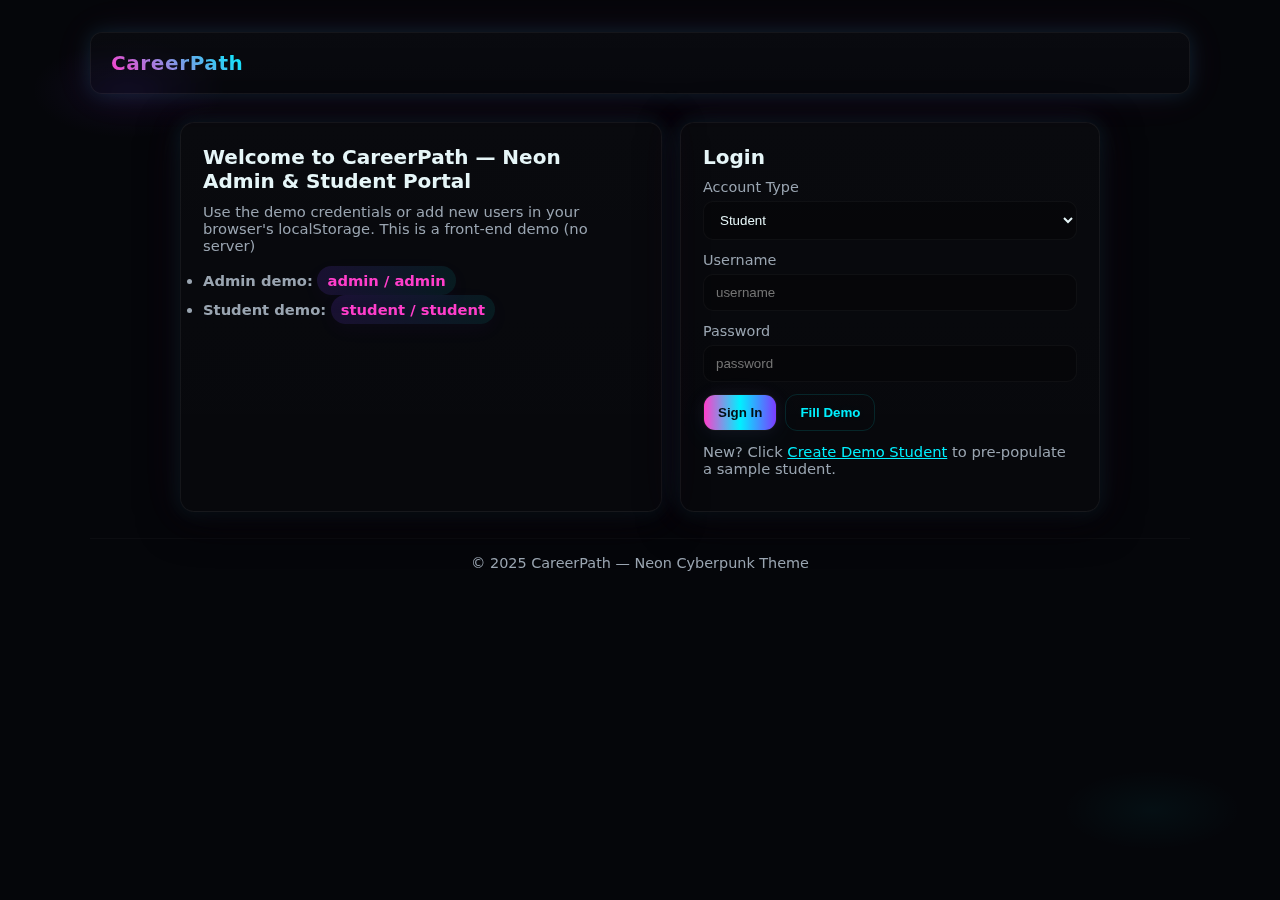
<file: carrer workspace/admin_dashboard.html>
<!doctype html>
<html>
<head>
  <meta charset="utf-8">
  <title>Admin — CareerPath</title>
  <meta name="viewport" content="width=device-width,initial-scale=1">
  <link rel="stylesheet" href="style.css">
</head>
<body>
  <div class="container">
    <header class="navbar">
      <div class="logo">CareerPath — Admin</div>
      <div class="nav-links">
        <a href="login.html" id="logout">Logout</a>
      </div>
    </header>

    <div class="grid-2 container" style="margin-top:20px">
      <aside class="side card">
        <div class="avatar">
          <img src="https://avatars.dicebear.com/api/adventurer/admin.svg" alt="admin">
          <div>
            <div class="username">Administrator</div>
            <div class="meta">Manage tests • View student eligibility</div>
          </div>
        </div>

        <div style="margin-top:12px">
          <button class="btn btn-primary" id="addDemoQ">Add Demo Question</button>
          <button class="btn btn-ghost" id="clearAll" style="margin-left:8px">Clear All Results</button>
        </div>

        <div style="margin-top:14px">
          <h4 class="h2">Eligibility Thresholds</h4>
          <div id="thresholdsWrap"></div>
          <div style="margin-top:8px">
            <button class="btn" id="saveThresholds">Save Thresholds</button>
          </div>
        </div>
      </aside>

      <main>
        <div class="card">
          <h3 class="h2">Question Bank</h3>
          <div id="questionsList"></div>

          <div style="margin-top:12px">
            <h4 class="p-muted">Add Question</h4>
            <div class="form-row"><label>Question text</label><input id="newQtext" type="text" placeholder="Type question..."></div>
            <div class="form-row"><label>Category mapping (Agree → category)</label>
              <select id="mapAgree"><option value="tech">Tech</option><option value="creative">Creative</option><option value="business">Business</option><option value="social">Social</option></select>
            </div>
            <div style="display:flex;gap:8px">
              <button class="btn btn-primary" id="addQbtn">Add Question</button>
            </div>
          </div>
        </div>

        <div class="card" style="margin-top:16px">
          <h3 class="h2">Student Results</h3>
          <table class="table" id="resultsTbl">
            <thead><tr><th>Student</th><th>Top Domain</th><th>Score (%)</th><th>Date</th></tr></thead>
            <tbody></tbody>
          </table>
        </div>
      </main>
    </div>

    <footer class="footer">Admin panel — All changes saved to browser localStorage</footer>
  </div>

<script>
  // protect admin route
  if(sessionStorage.getItem('role')!=='admin'){ alert('Not logged in as admin'); window.location='login.html'; }

  function loadQuestions(){
    const box = document.getElementById('questionsList'); box.innerHTML='';
    const qs = JSON.parse(localStorage.getItem('questions')||'[]');
    qs.forEach((q,i)=>{
      const div = document.createElement('div'); div.className='qcard';
      div.innerHTML = `<div style="display:flex;justify-content:space-between;align-items:center">
        <div><strong>${i+1}.</strong> ${q.text}</div>
        <div><button class="btn" data-i="${i}" onclick="removeQ(${i})">Delete</button></div>
      </div>
      <div style="margin-top:8px;color:var(--muted);font-size:0.92rem">Agree -> ${q.category[0]}, Neutral -> ${q.category[1]}, Disagree -> ${q.category[2]}</div>`;
      box.appendChild(div);
    });
  }

  function removeQ(i){
    const qs = JSON.parse(localStorage.getItem('questions')||'[]'); qs.splice(i,1);
    localStorage.setItem('questions', JSON.stringify(qs)); loadQuestions();
  }

  document.getElementById('addQbtn').addEventListener('click', ()=>{
    const text = document.getElementById('newQtext').value.trim();
    const agreeCat = document.getElementById('mapAgree').value;
    if(!text){ alert('Enter question text'); return; }
    const qs = JSON.parse(localStorage.getItem('questions')||'[]');
    const id = qs.length? (qs[qs.length-1].id+1):1;
    // mapping agree->selected, neutral & disagree default to neutral & other
    const neutral = 'neutral';
    const disagree = (agreeCat==='tech')? 'business' : (agreeCat==='creative')? 'tech' : 'tech';
    qs.push({id:id, text:text, options:['Agree','Neutral','Disagree'], category:[agreeCat, neutral, disagree]});
    localStorage.setItem('questions', JSON.stringify(qs));
    document.getElementById('newQtext').value=''; loadQuestions();
  });

  document.getElementById('addDemoQ').addEventListener('click', ()=>{
    const qs = JSON.parse(localStorage.getItem('questions')||'[]');
    qs.push({id:Date.now(), text:"I enjoy exploring futuristic tech and gadgets.", options:['Agree','Neutral','Disagree'], category:['tech','neutral','creative']});
    localStorage.setItem('questions', JSON.stringify(qs));
    loadQuestions();
  });

  function loadResultsTable(){
    const tbody = document.querySelector('#resultsTbl tbody'); tbody.innerHTML='';
    const students = JSON.parse(localStorage.getItem('students')||'[]');
    students.forEach(s=>{
      (s.results||[]).forEach(r=>{
        const tr = document.createElement('tr'); tr.className='row-highlight';
        tr.innerHTML = `<td>${s.name||s.username}</td><td>${r.top}</td><td>${r.score}</td><td>${new Date(r.date).toLocaleString()}</td>`;
        tbody.appendChild(tr);
      });
    });
  }

  // thresholds UI
  function loadThresholds(){
    const wrap = document.getElementById('thresholdsWrap'); wrap.innerHTML='';
    const t = JSON.parse(localStorage.getItem('thresholds')||'{}');
    for(const k of ['tech','creative','business','social']){
      const div = document.createElement('div'); div.className='form-row';
      div.innerHTML = `<label>${k.toUpperCase()} threshold (%)</label><input type="text" data-key="${k}" value="${t[k]||0}">`;
      wrap.appendChild(div);
    }
  }

  document.getElementById('saveThresholds').addEventListener('click', ()=>{
    const inputs = document.querySelectorAll('#thresholdsWrap input');
    const t = {};
    inputs.forEach(i=> t[i.dataset.key] = Number(i.value)||0);
    localStorage.setItem('thresholds', JSON.stringify(t));
    alert('Thresholds saved.');
  });

  document.getElementById('clearAll').addEventListener('click', ()=>{
    if(confirm('Clear all student results?')) {
      const students = JSON.parse(localStorage.getItem('students')||'[]');
      students.forEach(s=> s.results=[]);
      localStorage.setItem('students', JSON.stringify(students));
      loadResultsTable();
      alert('Cleared.');
    }
  });

  document.getElementById('logout').addEventListener('click', ()=>{ sessionStorage.clear(); });

  // initial load
  loadQuestions(); loadResultsTable(); loadThresholds();
</script>
</body>
</html>
</file>
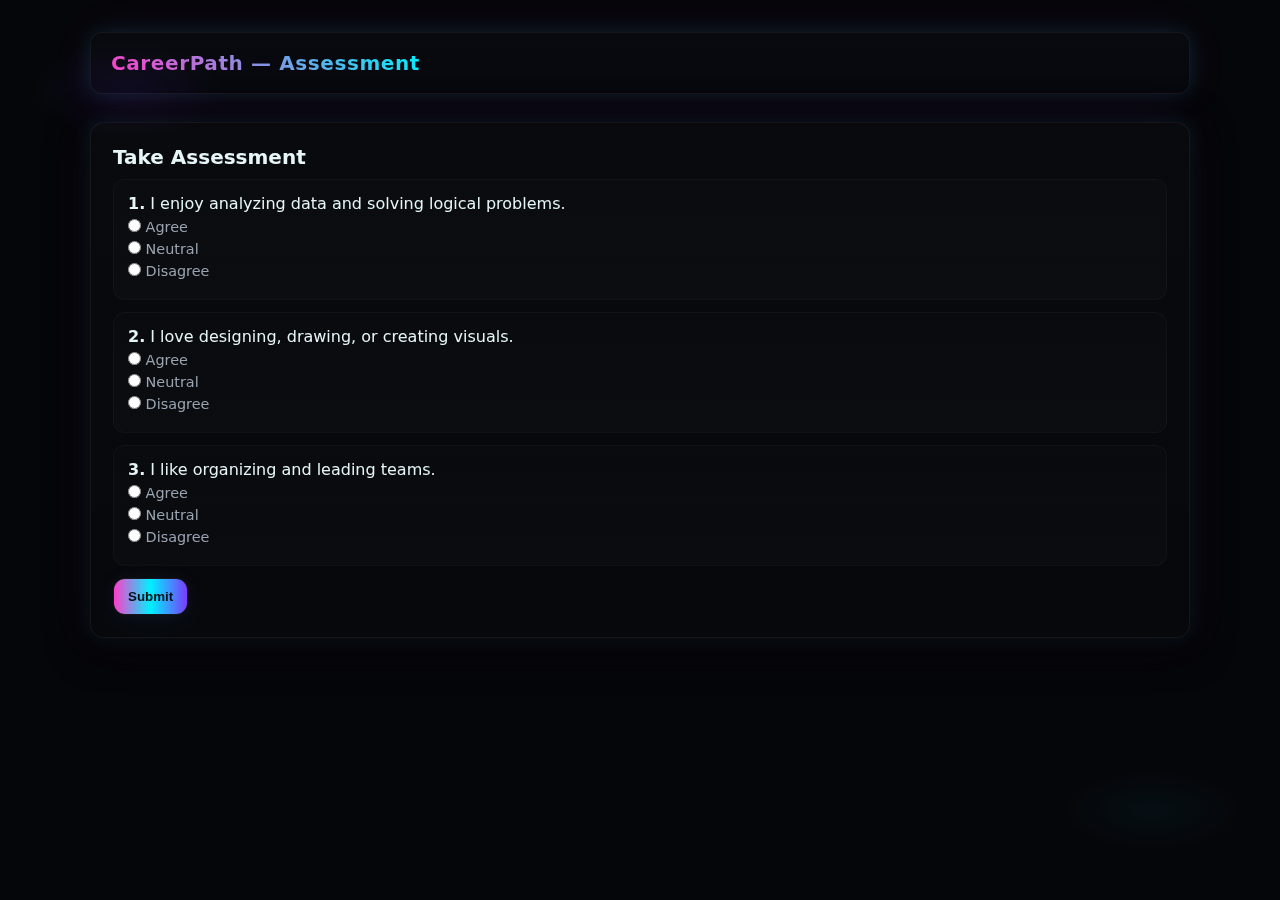
<file: carrer workspace/assessment.html>
<!doctype html>
<html>
<head>
  <meta charset="utf-8">
  <title>Assessment — CareerPath</title>
  <meta name="viewport" content="width=device-width,initial-scale=1">
  <link rel="stylesheet" href="style.css">
</head>
<body>
  <div class="container">
    <header class="navbar"><div class="logo">CareerPath — Assessment</div></header>
    <div class="card" style="margin-top:18px">
      <h3 class="h2">Take Assessment</h3>
      <div id="quizWrap"></div>
    </div>
  </div>

<script>
  // loads questions and show; on submit stores result to currently logged-in student (if any)
  const qs = JSON.parse(localStorage.getItem('questions')||'[]');
  const wrap = document.getElementById('quizWrap');
  if(!qs.length){ wrap.innerHTML='<p>No questions available.</p>'; }
  else {
    const form = document.createElement('form');
    qs.forEach(q=>{
      const card = document.createElement('div'); card.className='qcard';
      card.innerHTML = `<p><strong>${q.id}.</strong> ${q.text}</p>`;
      q.options.forEach((opt,oi)=> card.innerHTML += `<label style="display:block;margin:6px 0"><input type="radio" name="q_${q.id}" value="${q.category[oi]}"> ${opt}</label>`);
      form.appendChild(card);
    });
    const sub = document.createElement('button'); sub.className='btn btn-primary'; sub.type='submit'; sub.textContent='Submit';
    form.appendChild(sub); wrap.appendChild(form);

    form.addEventListener('submit', e=>{
      e.preventDefault();
      const fd = new FormData(form);
      const cnt = {};
      let total=0;
      for(const [k,v] of fd.entries()){ cnt[v]=(cnt[v]||0)+1; total++; }
      let top='General', topScore=-1; ['tech','creative','business','social'].forEach(d=>{ const s = Math.round((cnt[d]||0)/total*100); if(s>topScore){topScore=s; top=d.charAt(0).toUpperCase()+d.slice(1)} });
      const result = {top: top, score: topScore, detail: cnt, date: new Date().toISOString()};
      const username = sessionStorage.getItem('user') || prompt('Enter username to store result:');
      if(!username){ alert('No username'); return; }
      const studs = JSON.parse(localStorage.getItem('students')||'[]'); const idx = studs.findIndex(s=>s.username===username);
      if(idx>=0){ studs[idx].results = studs[idx].results||[]; studs[idx].results.unshift(result); localStorage.setItem('students', JSON.stringify(studs)); }
      else { studs.push({username:username,password:'',name:username,results:[result]}); localStorage.setItem('students', JSON.stringify(studs)); }
      alert('Saved result for '+username);
      window.location.href='student_dashboard.html';
    });
  }
</script>
</body>
</html>
</file>
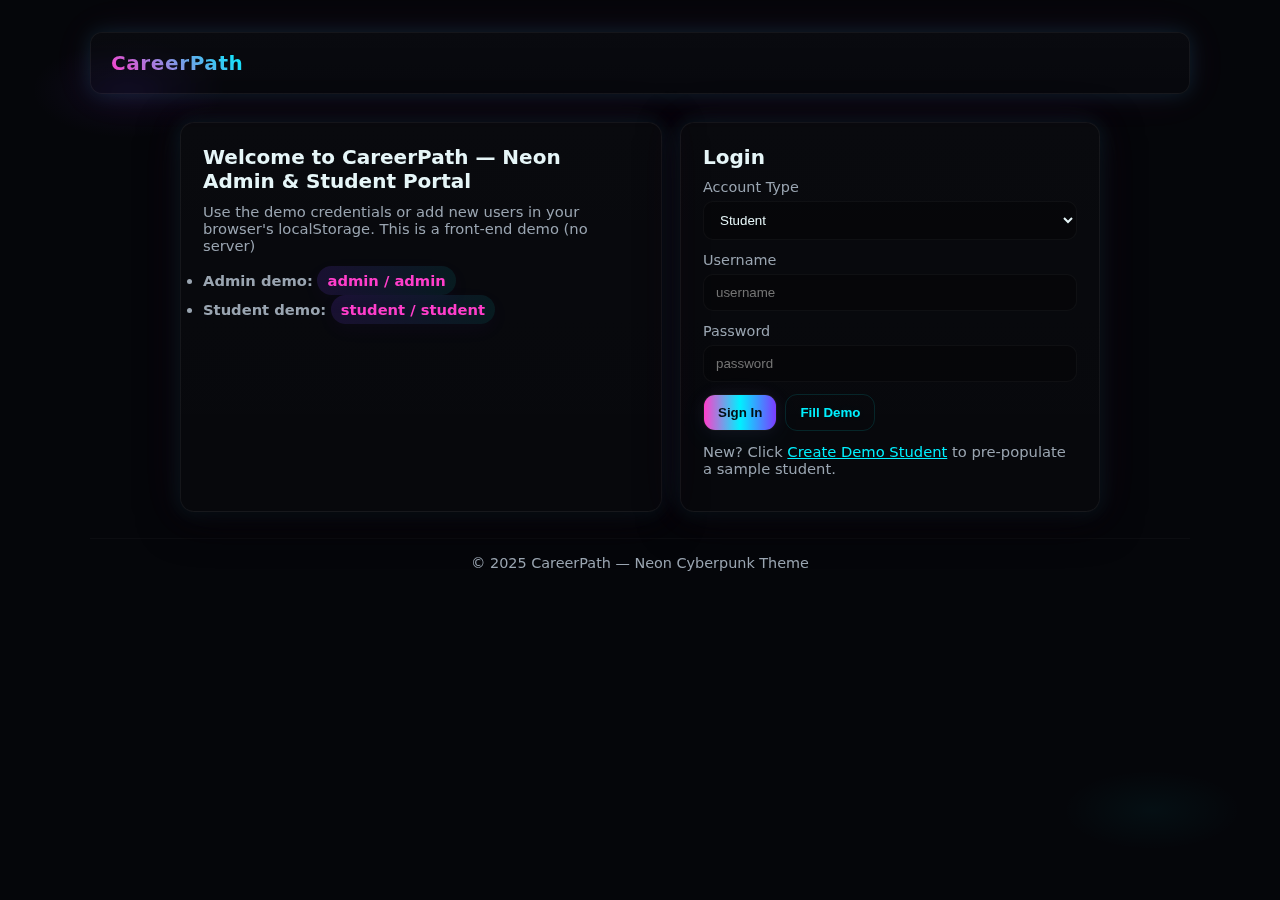
<file: carrer workspace/login.html>
<!doctype html>
<html>
<head>
  <meta charset="utf-8" />
  <title>CareerPath — Login</title>
  <meta name="viewport" content="width=device-width,initial-scale=1" />
  <link rel="stylesheet" href="style.css">
</head>
<body>
  <div class="container">
    <header class="navbar">
      <div class="logo">CareerPath</div>
      <div class="nav-links">
      </div>
    </header>

    <div style="max-width:920px;margin:20px auto;display:grid;grid-template-columns:1fr 420px;gap:18px">
      <div class="card">
        <h3 class="h2">Welcome to CareerPath — Neon Admin & Student Portal</h3>
        <p class="p-muted">Use the demo credentials or add new users in your browser's localStorage. This is a front-end demo (no server)</p>
        <ul class="p-muted">
          <li><strong>Admin demo:</strong> <span class="badge">admin / admin</span></li>
          <li><strong>Student demo:</strong> <span class="badge">student / student</span></li>
        </ul>
      </div>

      <div class="card">
        <h3 class="h2">Login</h3>
        <div class="form-row">
          <label>Account Type</label>
          <select id="role">
            <option value="student">Student</option>
            <option value="admin">Admin</option>
          </select>
        </div>
        <div class="form-row">
          <label>Username</label>
          <input id="username" type="text" placeholder="username">
        </div>
        <div class="form-row">
          <label>Password</label>
          <input id="password" type="password" placeholder="password">
        </div>
        <div style="display:flex;gap:8px;align-items:center;margin-top:10px">
          <button class="btn btn-primary" id="loginBtn">Sign In</button>
          <button class="btn btn-ghost" id="demoFill">Fill Demo</button>
        </div>
        <p class="p-muted" style="margin-top:12px">New? Click <a href="#" id="createDemo" style="color:var(--neon-cyan)">Create Demo Student</a> to pre-populate a sample student.</p>
      </div>
    </div>

    <footer class="footer">© 2025 CareerPath — Neon Cyberpunk Theme</footer>
  </div>

<script>
  // small demo auth (client-side only)
  document.getElementById('demoFill').addEventListener('click', () => {
    const role = document.getElementById('role').value;
    if(role==='admin'){ document.getElementById('username').value='admin'; document.getElementById('password').value='admin'; }
    else { document.getElementById('username').value='student'; document.getElementById('password').value='student'; }
  });

  document.getElementById('createDemo').addEventListener('click', (e)=>{
    e.preventDefault();
    // create demo student in localStorage
    const students = JSON.parse(localStorage.getItem('students')||'[]');
    if(!students.find(s=>s.username==='student')){
      students.push({username:'student',password:'student',name:'Demo Student',email:'demo@student.com',results:[]});
      localStorage.setItem('students', JSON.stringify(students));
      alert('Demo student created. Use student / student to login.');
    } else alert('Demo student already exists.');
  });

  document.getElementById('loginBtn').addEventListener('click', ()=>{
    const role = document.getElementById('role').value;
    const u = document.getElementById('username').value.trim();
    const p = document.getElementById('password').value.trim();
    if(!u||!p){ alert('Please enter username & password'); return; }

    if(role==='admin'){
      if(u==='admin' && p==='admin'){
        sessionStorage.setItem('role','admin'); sessionStorage.setItem('user','admin');
        window.location.href='admin_dashboard.html';
      } else {
        alert('Invalid admin credentials. Demo: admin/admin');
      }
    } else {
      // student auth against localStorage students array
      const students = JSON.parse(localStorage.getItem('students')||'[]');
      const found = students.find(s=>s.username===u && s.password===p);
      if(found){
        sessionStorage.setItem('role','student'); sessionStorage.setItem('user',u);
        window.location.href='student_dashboard.html';
      } else {
        alert('Student not found. Create demo student or register via admin.');
      }
    }
  });

  // bootstrap sample questions if none exist
  (function seed(){
    if(!localStorage.getItem('questions')){
      const q = [
        {id:1,text:"I enjoy analyzing data and solving logical problems.",options:['Agree','Neutral','Disagree'],category:['tech','neutral','business']},
        {id:2,text:"I love designing, drawing, or creating visuals.",options:['Agree','Neutral','Disagree'],category:['creative','neutral','tech']},
        {id:3,text:"I like organizing and leading teams.",options:['Agree','Neutral','Disagree'],category:['business','neutral','social']}
      ];
      localStorage.setItem('questions', JSON.stringify(q));
    }
    if(!localStorage.getItem('thresholds')){
      // minimal eligibility defaults (score percentage per domain)
      localStorage.setItem('thresholds', JSON.stringify({tech:50,creative:40,business:40,social:40}));
    }
    if(!localStorage.getItem('students')){
      localStorage.setItem('students', JSON.stringify([
        {username:'student',password:'student',name:'Demo Student',email:'demo@student.com',results:[]}
      ]));
    }
  })();
</script>
</body>
</html>
</file>
<file: carrer workspace/style.css>
/* style.css — Neon Cyberpunk Theme */
:root{
  --bg:#05060a;
  --panel: rgba(8,10,18,0.55);
  --glass: rgba(255,255,255,0.03);
  --neon-cyan: #00f0ff;
  --neon-pink: #ff3ecb;
  --neon-purple: #7b3cff;
  --accent: linear-gradient(90deg,var(--neon-pink),var(--neon-cyan),var(--neon-purple));
  --glass-border: rgba(255,255,255,0.06);
  --muted:#9aa5b1;
  --glow: 0 0 20px rgba(0,240,255,0.12), 0 0 40px rgba(255,62,203,0.08);
  --radius:14px;
  --container-w: 1100px;
  font-family: 'Poppins', system-ui, -apple-system, "Segoe UI", Roboto, "Helvetica Neue", Arial;
}

/* Reset */
*{box-sizing:border-box;margin:0;padding:0}
html,body{height:100%}
body{
  background:
    radial-gradient(1200px 600px at 10% 10%, rgba(123,60,255,0.08), transparent 8%),
    radial-gradient(900px 400px at 90% 90%, rgba(0,240,255,0.04), transparent 10%),
    var(--bg);
  color:#e6f6f8;
  -webkit-font-smoothing:antialiased;
  -moz-osx-font-smoothing:grayscale;
  padding:32px 20px;
  min-height:100vh;
}

/* Container */
.container{
  width: min(96%, var(--container-w));
  margin: 0 auto;
}

/* Neon header */
.navbar{
  display:flex;
  align-items:center;
  justify-content:space-between;
  padding:18px 20px;
  background: linear-gradient(180deg, rgba(255,255,255,0.02), rgba(255,255,255,0.01));
  border-radius: 12px;
  border: 1px solid var(--glass-border);
  box-shadow: var(--glow);
  backdrop-filter: blur(6px) saturate(120%);
  margin-bottom: 28px;
}
.logo{
  font-weight:700;
  font-size:1.25rem;
  letter-spacing:0.6px;
  background: -webkit-linear-gradient(45deg,var(--neon-pink),var(--neon-cyan));
  -webkit-background-clip:text; background-clip:text; color:transparent;
}
.nav-links a{
  color:var(--muted);
  margin-left:14px;
  text-decoration:none;
  font-weight:600;
}
.nav-links a:hover{
  color:var(--neon-cyan);
  text-shadow:0 0 12px var(--neon-cyan);
}

/* Login Card */
.card{
  background: linear-gradient(180deg, rgba(255,255,255,0.02), rgba(255,255,255,0.01));
  border:1px solid var(--glass-border);
  border-radius: var(--radius);
  padding:22px;
  box-shadow: 0 8px 40px rgba(0,0,0,0.7), var(--glow);
  overflow:hidden;
}

/* Split layout for dashboard pages */
.grid-2{
  display:grid;
  grid-template-columns: 320px 1fr;
  gap:20px;
  align-items:start;
}

/* Left nav (profile) */
.side{
  padding:18px;
  background: linear-gradient(180deg, rgba(255,255,255,0.02), rgba(255,255,255,0));
  border-radius: 12px;
  border:1px solid rgba(255,255,255,0.03);
}
.avatar{
  width:100%;
  display:flex;
  gap:12px;
  align-items:center;
  margin-bottom:14px;
}
.avatar img{
  width:72px;height:72px;border-radius:14px;border:2px solid rgba(255,255,255,0.06);
  box-shadow:0 6px 20px rgba(0,0,0,0.6), 0 0 18px rgba(123,60,255,0.07);
}
.username{
  font-weight:700;font-size:1.05rem;
  color:linear-gradient(45deg,var(--neon-pink),var(--neon-cyan));
}
.meta{color:var(--muted);font-size:0.9rem;margin-top:6px}

/* Neon buttons */
.btn{
  display:inline-block;
  padding:10px 14px;
  border-radius:12px;
  text-decoration:none;
  font-weight:700;
  cursor:pointer;
  border:1px solid rgba(255,255,255,0.06);
  transition:transform .15s ease, box-shadow .15s;
  background:transparent;
}
.btn-primary{
  background:var(--accent);
  color:#031017;
  box-shadow: 0 6px 30px rgba(0,240,255,0.06), 0 0 18px rgba(255,62,203,0.06);
  -webkit-background-clip: padding-box;
}
.btn-ghost{
  color:var(--neon-cyan);
  border:1px solid rgba(0,255,255,0.12);
  text-shadow:0 0 10px rgba(0,240,255,0.07);
}

/* Forms */
.form-row{margin-bottom:12px}
label{display:block;color:var(--muted);margin-bottom:6px;font-size:0.9rem}
input[type="text"], input[type="password"], select, textarea{
  width:100%;
  padding:10px 12px;
  border-radius:10px;
  border:1px solid rgba(255,255,255,0.04);
  background: rgba(0,0,0,0.25);
  color:#e6f6f8;
  outline:none;
  transition: box-shadow .12s, border-color .12s;
}
input:focus, select:focus, textarea:focus{
  box-shadow: 0 0 18px rgba(0,240,255,0.06), 0 0 30px rgba(255,62,203,0.03);
  border-color: rgba(0,240,255,0.22);
}

/* Tables (results) */
.table{
  width:100%;
  border-collapse:collapse;
  margin-top:8px;
}
.table th, .table td{
  padding:10px 12px;
  text-align:left;
  border-bottom:1px solid rgba(255,255,255,0.03);
  font-size:0.95rem;
}
.table thead th{
  color:var(--neon-pink);
  font-weight:700;
  font-size:0.95rem;
}
.row-highlight:hover{background: linear-gradient(90deg, rgba(255,62,203,0.04), rgba(0,240,255,0.02));}

/* Question card */
.qcard{
  padding:14px;
  margin-bottom:12px;
  border-radius:12px;
  background: linear-gradient(180deg, rgba(255,255,255,0.01), rgba(255,255,255,0.02));
  border:1px solid rgba(255,255,255,0.03);
}

/* Result badge */
.badge{
  display:inline-block;
  padding:6px 10px;
  border-radius:999px;
  background: linear-gradient(90deg, rgba(123,60,255,0.15), rgba(0,240,255,0.08));
  color:var(--neon-pink);
  font-weight:700;
  box-shadow:0 6px 20px rgba(123,60,255,0.04);
}

/* Small helpers */
.h2{font-size:1.25rem;font-weight:700;margin-bottom:10px}
.p-muted{color:var(--muted);font-size:0.92rem;margin-bottom:12px}

/* Responsive */
@media(max-width:900px){
  .grid-2{grid-template-columns:1fr; }
  .avatar img{width:64px;height:64px}
  body{padding:18px}
}

/* Neon accent strip footer */
.footer{
  margin-top:26px;
  color:var(--muted);
  text-align:center;
  font-size:0.9rem;
  padding:16px;
  border-top:1px solid rgba(255,255,255,0.03);
}
</file>
